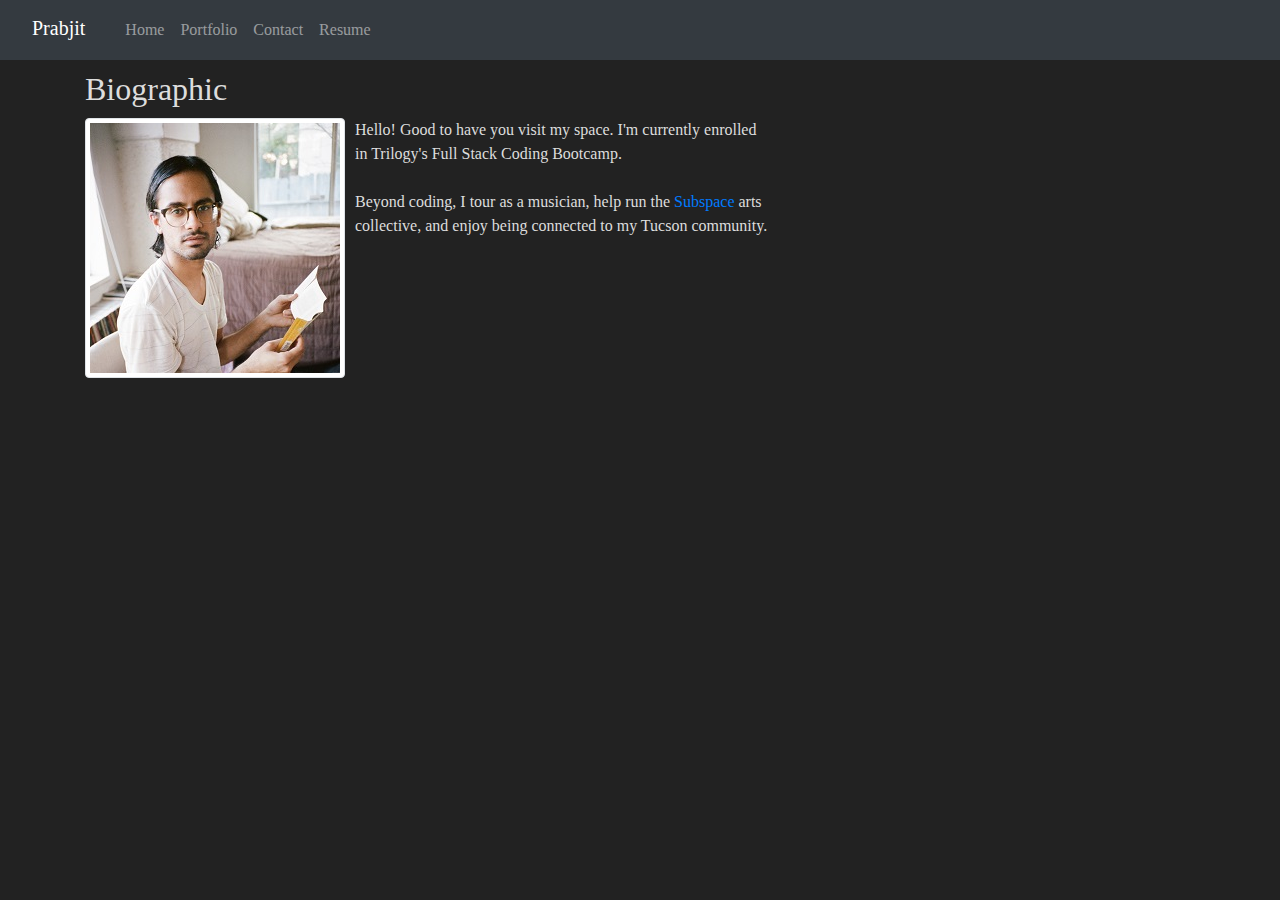
<file: index.html>
<!DOCTYPE html>
<html lang="en-us">

<head>

    <meta charset="UTF-8">
    <meta name="viewport" content="width=device-width, initial-scale=1">

    <title>Prabjit's Portfolio</title>

    <!-- Bootstrap CDN -->
    <link rel="stylesheet" href="https://maxcdn.bootstrapcdn.com/bootstrap/4.0.0/css/bootstrap.min.css">
    <link rel="stylesheet" href="style.css">

</head>

<body>
    <!-- Start Nav -->
    <nav class="navbar navbar-expand-lg navbar-dark bg-dark">
        <a class="nav-link navbar-brand mb-1 h1" href="index.html">Prabjit</a>
        <button class="navbar-toggler" type="button" data-toggle="collapse" data-target="#navbarSupportedContent"
            aria-controls="navbarSupportedContent" aria-expanded="false" aria-label="Toggle navigation">
            <span class="navbar-toggler-icon"></span>
        </button>
        <div class="collapse navbar-collapse" id="navbarSupportedContent">
            <ul class="nav navbar-nav navbar-right">
                <li class="nav-item">
                    <a class="nav-link" href="#">Home</a>
                </li>
                <li class="nav-item">
                    <a class="nav-link" href="portfolio.html">Portfolio</a>
                </li>
                <li class="nav-item">
                    <a class="nav-link" href="contact.html">Contact</a>
                </li>
                <li class="nav-item">
                    <a class="nav-link" href="https://drive.google.com/file/d/1gNk8Q5Ljj-AdA2FqsdrfaRcboLjiB--g/view?usp=sharing">Resume</a>
                </li>

            </ul>
        </div>
    </nav>
    <!-- End Nav -->
    <div class="container">
        <div class="row">
            <div class="col-md-10">
                <div class="page-header">
                    <h2 class="fontlite margin">Biographic</h2>
                </div>
                <div class="row">
                    <div class="col-md-9">
                        <img src="assets/photoofPrab250px.jpg"
                            alt="Photo of Prabjit holding a cassette insert on a chair in a room with many tapes, CDs, and vinyl"
                            class="img-thumbnail" style="float: left; margin-right: 10px;">
                        <p class="fontlite">
                            Hello! Good to have you visit my space. I'm currently enrolled in Trilogy's Full Stack Coding
                            Bootcamp.
                            <br><br>
                            Beyond coding, I tour as a musician, help run the <a href="https://www.subspacetucson.org/">Subspace</a> arts collective, and enjoy being connected to my Tucson community.
                            
                        </p>
                    </div>
                </div>
            </div>
            <!--Create Card taking up 4 Columns-->
        </div>
    </div>

    <!-- jQuery CDN -->
    <script src="https://ajax.googleapis.com/ajax/libs/jquery/1.11.3/jquery.min.js"></script>

    <script src="https://cdnjs.cloudflare.com/ajax/libs/popper.js/1.14.3/umd/popper.min.js"></script>

    <!-- Bootstrap JavaScript CDN -->
    <script src="https://maxcdn.bootstrapcdn.com/bootstrap/4.0.0/js/bootstrap.min.js"></script>
</body>

</html>
</file>
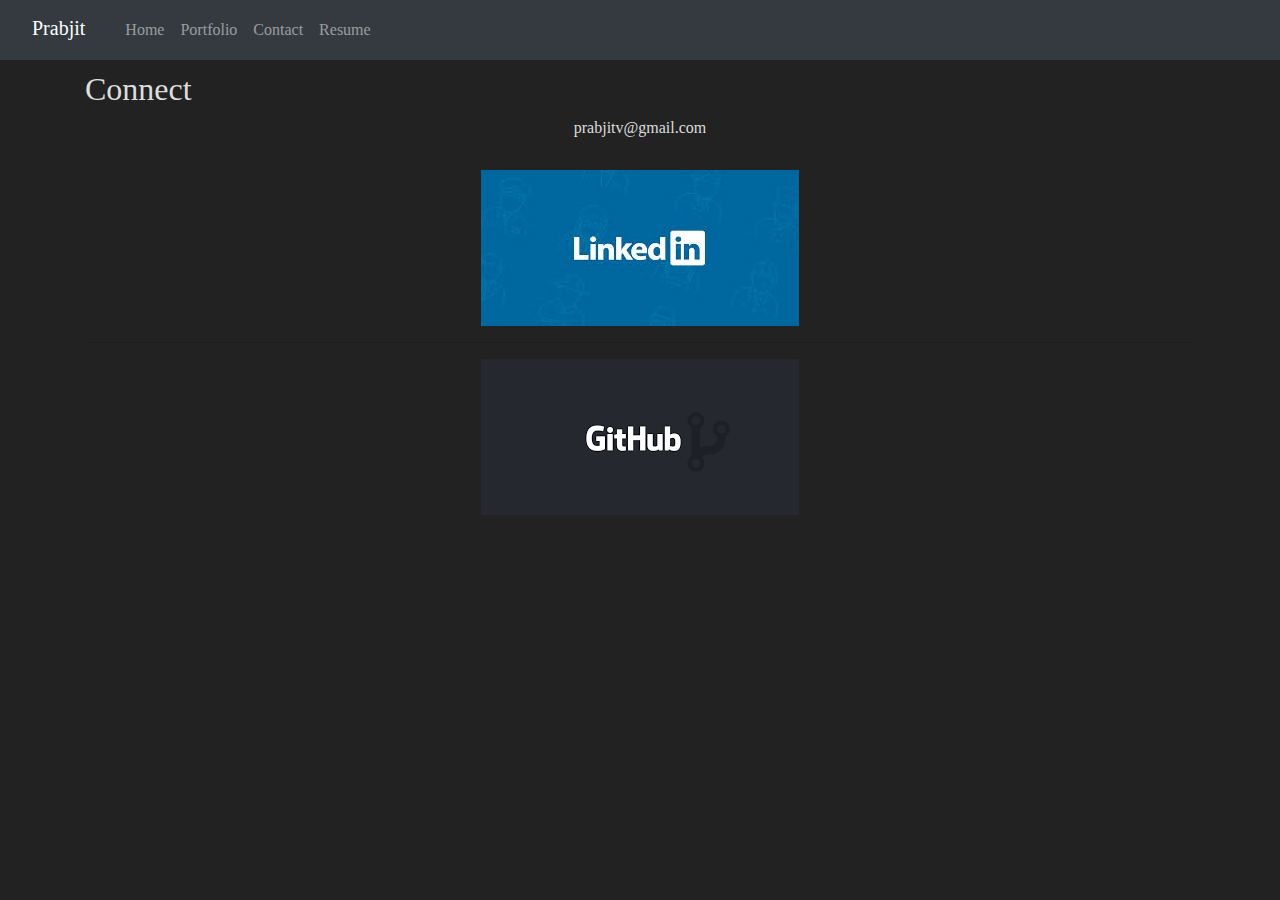
<file: contact.html>
<!DOCTYPE html>
<html lang="en-us">

<head>

    <meta charset="UTF-8">
    <meta name="viewport" content="width=device-width, initial-scale=1">

    <title>Prabjit's Portfolio</title>

    <!-- Bootstrap CDN -->
    <link rel="stylesheet" href="https://maxcdn.bootstrapcdn.com/bootstrap/4.0.0/css/bootstrap.min.css">
    <link rel="stylesheet" href="style.css">

</head>

<body>
    <!-- Start Nav -->
    <nav class="navbar navbar-expand-lg navbar-dark bg-dark">
        <a class="nav-link navbar-brand mb-1 h1" href="index.html">Prabjit</a>
        <button class="navbar-toggler" type="button" data-toggle="collapse" data-target="#navbarSupportedContent"
            aria-controls="navbarSupportedContent" aria-expanded="false" aria-label="Toggle navigation">
            <span class="navbar-toggler-icon"></span>
        </button>
        <div class="collapse navbar-collapse" id="navbarSupportedContent">
            <ul class="nav navbar-nav navbar-right">
                <li class="nav-item">
                    <a class="nav-link" href="index.html">Home</a>
                </li>
                <li class="nav-item">
                    <a class="nav-link" href="portfolio.html">Portfolio</a>
                </li>
                <li class="nav-item">
                    <a class="nav-link" href="#">Contact</a>
                </li>
                <li class="nav-item">
                    <a class="nav-link"
                        href="https://drive.google.com/file/d/1gNk8Q5Ljj-AdA2FqsdrfaRcboLjiB--g/view?usp=sharing">Resume</a>
                </li>

            </ul>
        </div>
    </nav>
    <!-- End Nav -->
    <div class="container">
        <div class="row">
            <div class="col-md-8">
                <div class="page-header">
                    <h2 class="fontlite margin">Connect</h2>
                </div>
            </div>
        </div>
        <div class="row">
            <div class="col-md-12">
                <article class="fontlite text-center">
                    <h6>prabjitv@gmail.com</h6><br>
                    <a href="https://www.linkedin.com/in/prabjit-virdee-54626b1a5/"><img src="assets/linked in.jpg"
                            alt="linked in logo"></a>
                    <br>
                    <hr>
                    <a href="https://github.com/prabjitv"><img src="assets/github.png" alt="github logo"></a>
                </article>
            </div>
        </div>
    </div>

    <!-- jQuery CDN -->
    <script src="https://ajax.googleapis.com/ajax/libs/jquery/1.11.3/jquery.min.js"></script>

    <script src="https://cdnjs.cloudflare.com/ajax/libs/popper.js/1.14.3/umd/popper.min.js"></script>

    <!-- Bootstrap JavaScript CDN -->
    <script src="https://maxcdn.bootstrapcdn.com/bootstrap/4.0.0/js/bootstrap.min.js"></script>
</body>

</html>
</file>
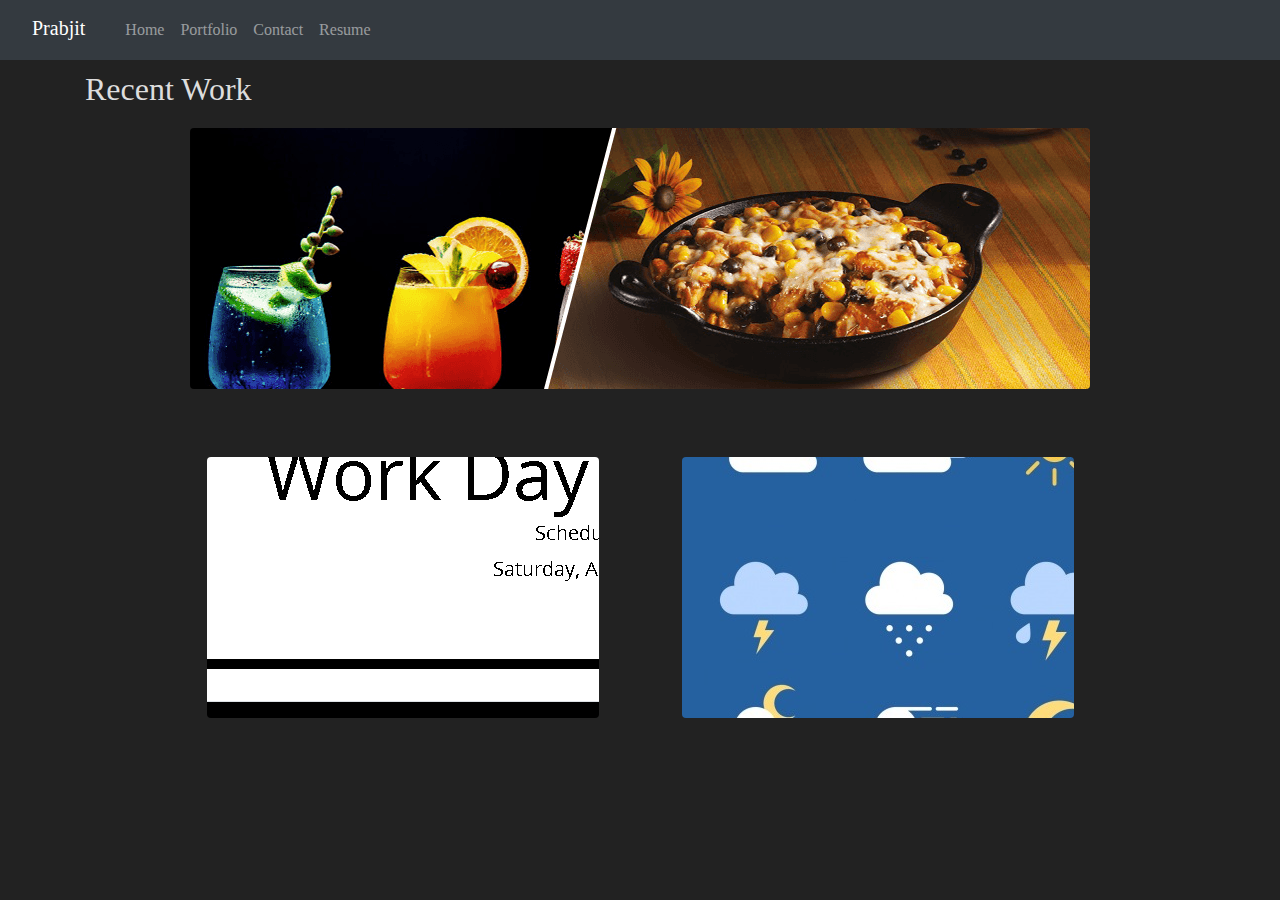
<file: portfolio.html>
<!DOCTYPE html>
<html lang="en-us">

<head>

    <meta charset="UTF-8">
    <meta name="viewport" content="width=device-width, initial-scale=1">

    <title>Prabjit's Portfolio</title>

    <!-- Bootstrap CDN -->
    <link rel="stylesheet" href="https://maxcdn.bootstrapcdn.com/bootstrap/4.0.0/css/bootstrap.min.css">
    <link rel="stylesheet" href="style.css">

</head>

<body>
    <!-- Start Nav -->
    <nav class="navbar navbar-expand-lg navbar-dark bg-dark">
        <a class="nav-link navbar-brand mb-1 h1" href="index.html">Prabjit</a>
        <button class="navbar-toggler" type="button" data-toggle="collapse" data-target="#navbarSupportedContent"
            aria-controls="navbarSupportedContent" aria-expanded="false" aria-label="Toggle navigation">
            <span class="navbar-toggler-icon"></span>
        </button>
        <div class="collapse navbar-collapse" id="navbarSupportedContent">
            <ul class="nav navbar-nav navbar-right">
                <li class="nav-item">
                    <a class="nav-link" href="index.html">Home</a>
                </li>
                <li class="nav-item">
                    <a class="nav-link" href="#">Portfolio</a>
                </li>
                <li class="nav-item">
                    <a class="nav-link" href="contact.html">Contact</a>
                </li>
                <li class="nav-item">
                    <a class="nav-link" href="https://drive.google.com/file/d/1gNk8Q5Ljj-AdA2FqsdrfaRcboLjiB--g/view?usp=sharing">Resume</a>
                </li>
            </ul>
        </div>
    </nav>
    <!-- End Nav -->
    <div class="container">
        <section class="row">
            <div class="col-md-12">
                <div class="page-header">
                    <h2 class="fontlite margin">Recent Work</h2>
                </div>
            </div>
        </section>
        <div class="row">
            <article class="col-md-12 ">
                <div style="margin: 10px;">
                    <a href="https://lvarnum.github.io/Recipe-Search/">
                        <img src="assets/cocktails and meals combo.png" alt="image of a laptop"
                            class="rounded mx-auto d-block img-fluid">
                    </a>
                </div>
            </article>
        </div>
        <br>
        <br>
        <section class="row">
            <article class="col-md-1">
            </article>
                <article class="col-md-5">
                    <div style="margin: 10px;">
                    <a href="https://prabjitv.github.io/Work-Day-Scheduler/">
                        <img src="assets/work day crop.png" alt="image of 3 cocktails"
                            class="rounded mx-auto d-block">
                    </a>
                </div>
            </article>
            <article class="col-md-5">
                <div style="margin: 10px;">
                    <a href="https://prabjitv.github.io/Weather-Dashboard/">
                        <img src="assets/weather-icons-collection.png" alt="image of weather icons"
                            class="rounded mx-auto d-block">
                    </a>
                </div>
            </article>
            <article class="col-md-1"></article>

        </section>
    </div>

    <!-- jQuery CDN -->
    <script src="https://ajax.googleapis.com/ajax/libs/jquery/1.11.3/jquery.min.js"></script>

    <script src="https://cdnjs.cloudflare.com/ajax/libs/popper.js/1.14.3/umd/popper.min.js"></script>

    <!-- Bootstrap JavaScript CDN -->
    <script src="https://maxcdn.bootstrapcdn.com/bootstrap/4.0.0/js/bootstrap.min.js"></script>
</body>

</html>
</file>
<file: style.css>
body{
    background-color: #222;
    font-family: Cambria, Cochin, Georgia, Times, 'Times New Roman', serif;
}

.fontlite{
    color: #ddd;
}

.margin{
    margin: 10px 0px;
    }

.port {
  opacity: 0.5;
}

.port:hover {
  opacity: 1.0;
}

.portimg {
  width: 100%;
}


// Extra small devices (portrait phones, less than 576px)
@media (max-width: 575.98px) {
    img {
        width: 100%;
      }
}

// Small devices (landscape phones, less than 768px)
@media (max-width: 767.98px) {

}

// Medium devices (tablets, less than 992px)
@media (max-width: 991.98px) {
  /* .card {
    width: 100%; */
  }
}

// Large devices (desktops, less than 1200px)
@media (max-width: 1199.98px) {

}
</file>
